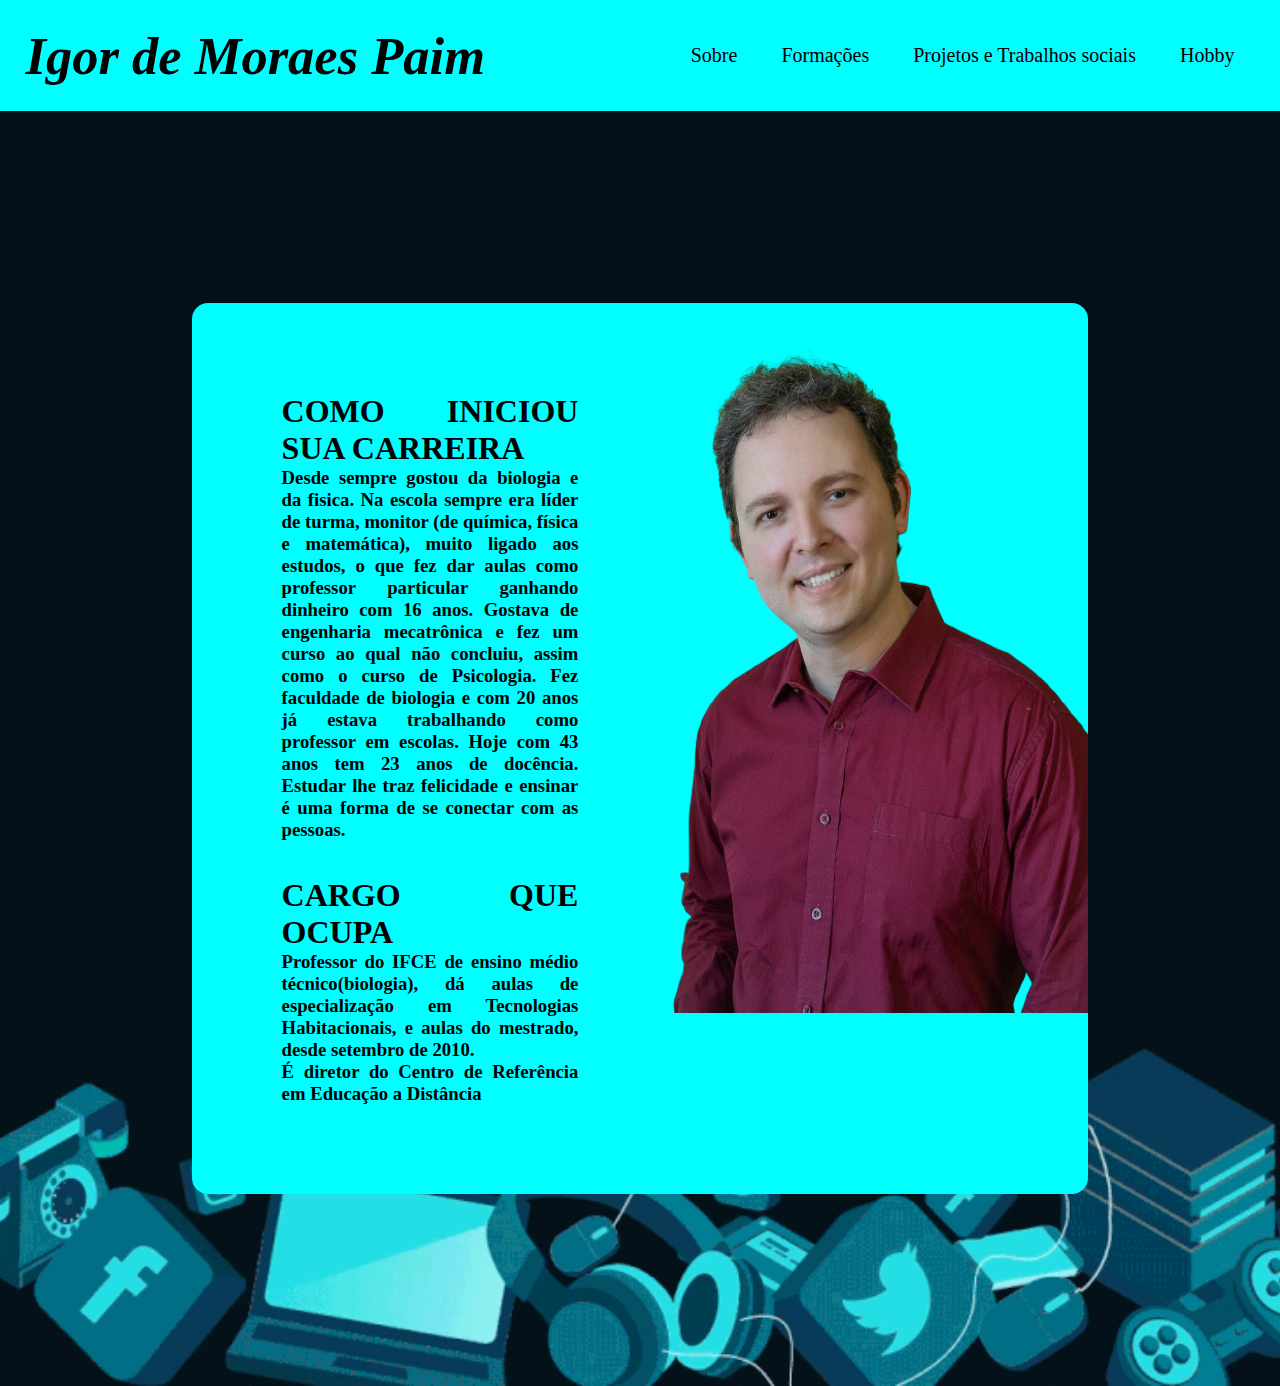
<file: index.html>
<!DOCTYPE html>
<html lang="en">
<head>
    <meta charset="UTF-8">
    <meta http-equiv="X-UA-Compatible" content="IE=edge">
    <meta name="viewport" content="width=device-width, initial-scale=1.0">
    <link rel="stylesheet" href="css/style.css">
    <title>portfolio</title>
</head>


<body>
    <div class="container">
        <nav>
            <div class="logo">
                <h2>Igor de Moraes Paim</h2>
            </div>
            <ul>
                <li><a href="index.html">Sobre</a></li>  
                <li><a href="paginas/formacoes.html">Formações</a></li>
                <li><a href="paginas/projetos.html">Projetos e Trabalhos sociais</a></li>
                <li><a href="paginas/hobby.html">Hobby </a></li>
            </ul>        
        </nav>
     
    </div>
  
    <div class="card-conteudo">
        <div class="texto">
            <h1>COMO INICIOU SUA CARREIRA </h1>
            <p>
            <h3>Desde sempre gostou da biologia e da fisica. Na escola sempre era líder de turma, monitor (de química, física e matemática), muito ligado aos estudos, o que fez dar aulas como professor particular ganhando dinheiro com 16 anos. Gostava de engenharia mecatrônica e fez um curso ao qual não concluiu, assim como o curso de Psicologia. Fez faculdade de biologia e com 20 anos já estava trabalhando como professor em escolas. Hoje com 43 anos tem 23 anos de docência. Estudar lhe traz felicidade e ensinar é uma forma de se conectar com as pessoas.
            </h3></p>
            <br>
            <br>
            <h1>CARGO QUE OCUPA</h1>
            <ul><p> 
            <h3>Professor do IFCE de ensino médio técnico(biologia), dá aulas de especialização em Tecnologias Habitacionais, e aulas do mestrado,  desde setembro de 2010.<br> É diretor do Centro de Referência em Educação a Distância   
            </h3></p>
            </ul>
        </div>
      

        <img id="img" src="img/imagem.png" width="320">

      
</body>
</html>
</file>
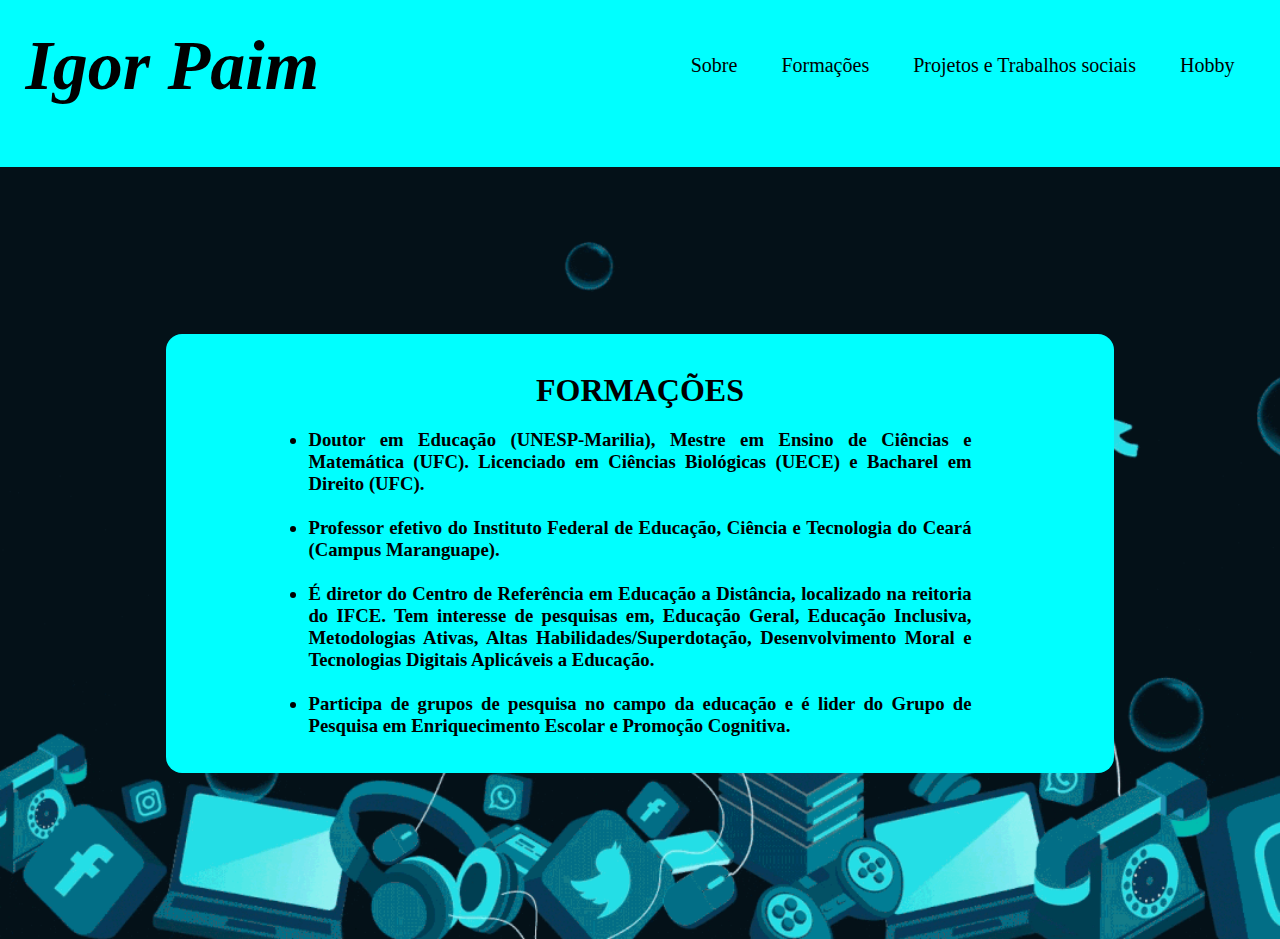
<file: paginas/formacoes.html>
<!DOCTYPE html>
<html lang="en">
<head>
    <meta charset="UTF-8">
    <meta http-equiv="X-UA-Compatible" content="IE=edge">
    <meta name="viewport" content="width=device-width, initial-scale=1.0">
    <link rel="stylesheet" href="../css/formacoes.css">
    <title>portfolio</title>
</head>


<body>
    <div class="container">
        <nav>
            <div class="logo">
                <h1>Igor Paim</h1>
            </div>
            <ul>
                <li><a href="../index.html">Sobre</a></li>
                <li><a href="formacoes.html">Formações</a></li>
                <li><a href="projetos.html">Projetos e Trabalhos sociais</a></li>
                <li><a href="hobby.html">Hobby </a></li>
            </ul>        
        </nav>
    <br>
    <br> 
    </div>
    <div class="card-conteudo">
        <div class="texto">
            <br>
            <h1>FORMAÇÕES</h1>
            <p><h3><li>
            Doutor em Educação (UNESP-Marilia), Mestre em Ensino de Ciências e Matemática (UFC). Licenciado em Ciências Biológicas (UECE) e Bacharel em Direito (UFC).
            <br></li>
            <br> <li>Professor efetivo do Instituto Federal de Educação, Ciência e Tecnologia do Ceará (Campus Maranguape). 
            <br></li>
            <br><li>É diretor do Centro de Referência em Educação a Distância, localizado na reitoria do IFCE. Tem interesse de pesquisas em, Educação Geral, Educação Inclusiva, Metodologias Ativas, Altas Habilidades/Superdotação, Desenvolvimento Moral e Tecnologias Digitais Aplicáveis a Educação.
            <br></li>
            <br><li>Participa de grupos de pesquisa no campo da educação e é lider do Grupo de Pesquisa em Enriquecimento Escolar e Promoção Cognitiva.
            </li></h3></p>
            <br>
            <br>
    </div>

     

           

           

    



</body>



</html>
</file>
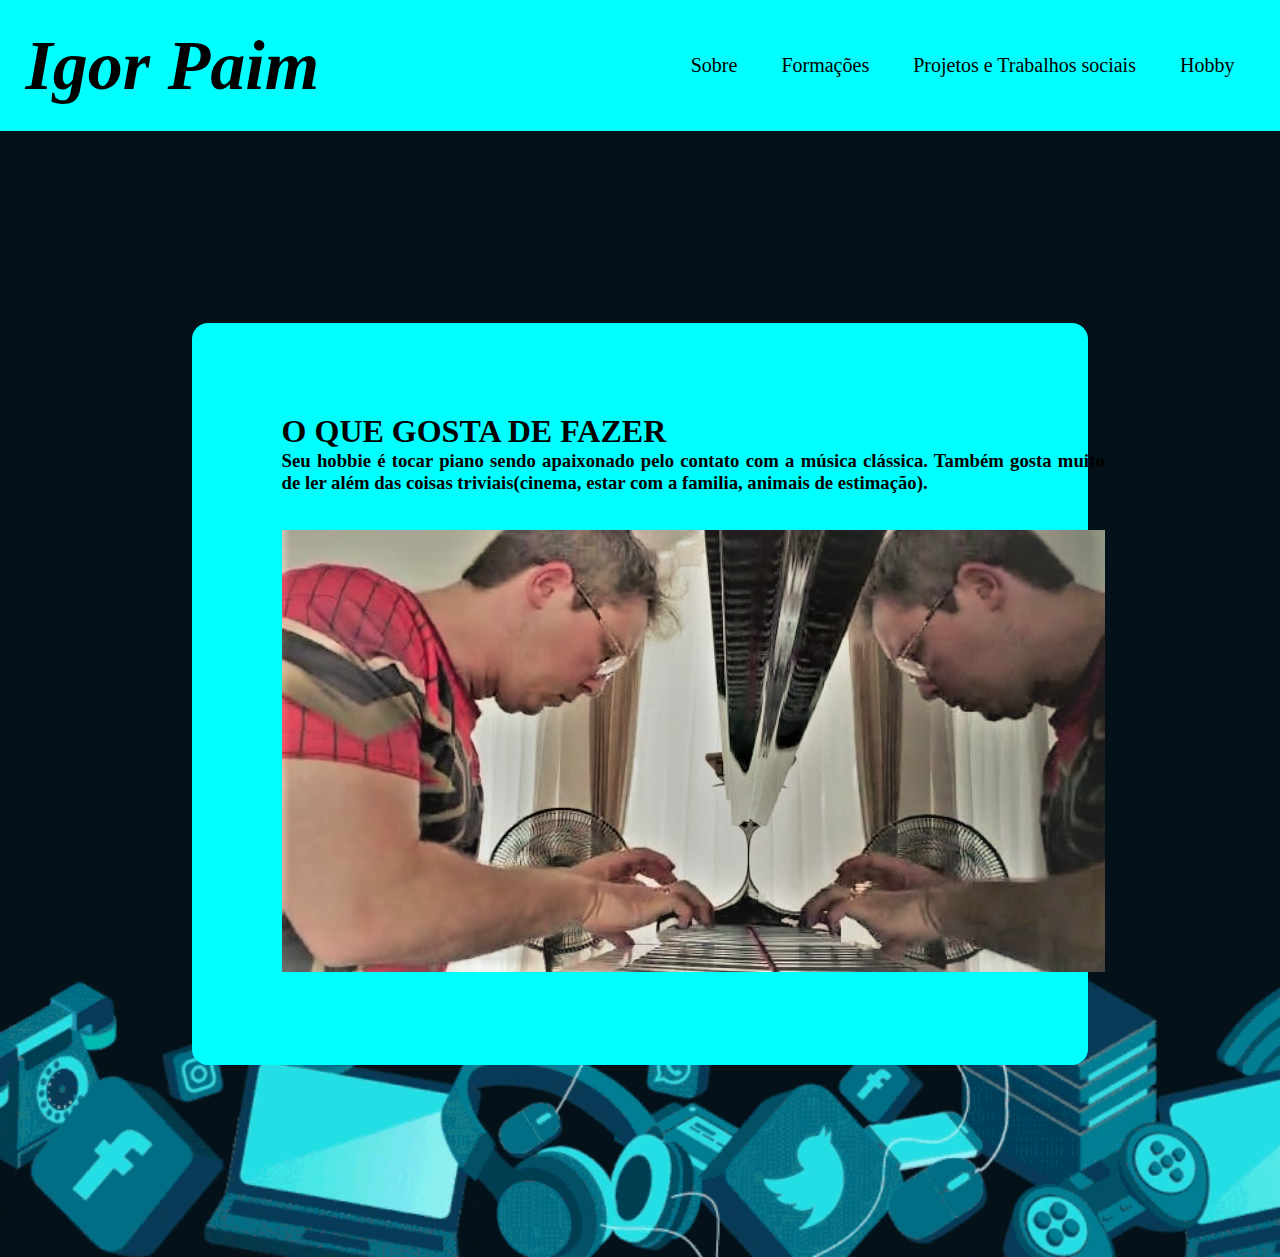
<file: paginas/hobby.html>
<!DOCTYPE html>
<html lang="en">
<head>
    <meta charset="UTF-8">
    <meta http-equiv="X-UA-Compatible" content="IE=edge">
    <meta name="viewport" content="width=device-width, initial-scale=1.0">
    <link rel="stylesheet" href="../css/hobby.css">
    <title>portfolio</title>
</head>


<body>
    <div class="container">
        <nav>
            <div class="logo">
                <h1>Igor Paim</h1>
            </div>
            <ul>
                <li><a href="../index.html">Sobre</a></li>
                <li><a href="formacoes.html">Formações</a></li>
                <li><a href="projetos.html">Projetos e Trabalhos sociais</a></li>
                <li><a href="hobby.html">Hobby </a></li>
            </ul>        
        </nav>
     
    </div>
    <div class="card-conteudo">
        <div class="texto">
            <h1>O QUE GOSTA DE FAZER</h1>
            <p><h3>
             Seu hobbie é tocar piano sendo apaixonado pelo contato com a música clássica. Também gosta muito de ler além das coisas triviais(cinema, estar com a familia, animais de estimação).
            </h3></p>
            <br>
            <br>
            <center><img id="img" src="../img/paim_tocando.jpeg"></center>  
            
        </div>


</body>
</html>
</file>
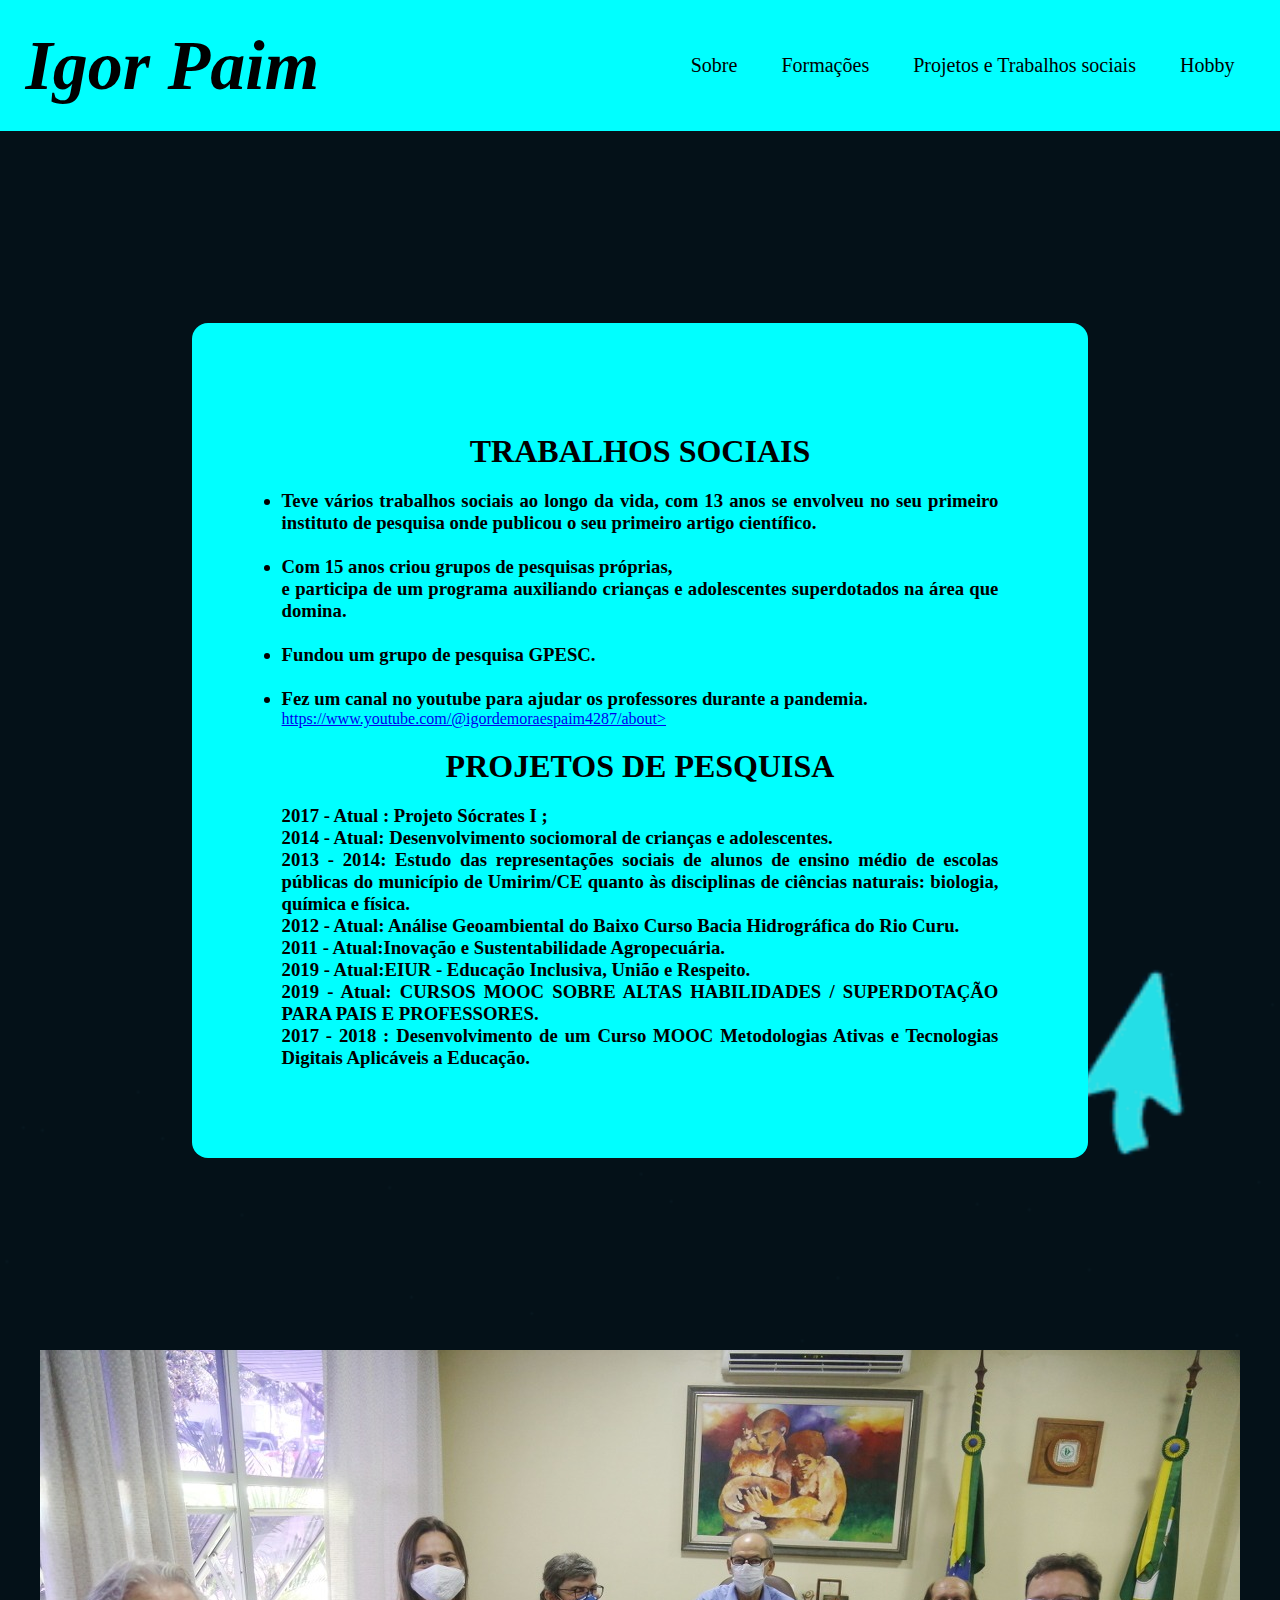
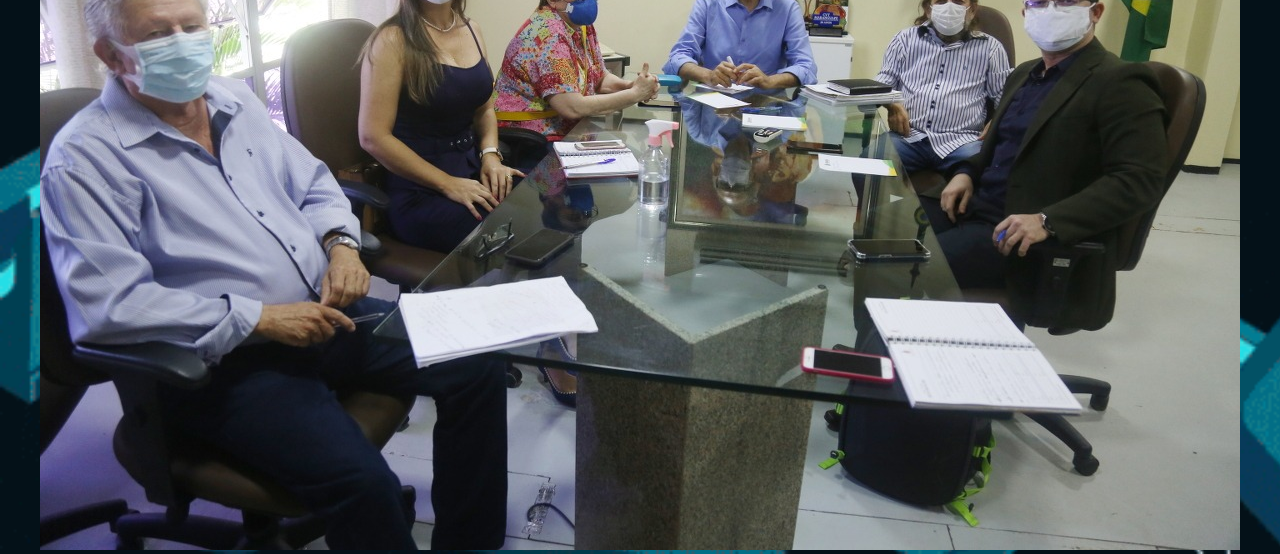
<file: paginas/projetos.html>
<!DOCTYPE html>
<html lang="en">
<head>
    <meta charset="UTF-8">
    <meta http-equiv="X-UA-Compatible" content="IE=edge">
    <meta name="viewport" content="width=device-width, initial-scale=1.0">
    <link rel="stylesheet" href="../css/projetos.css"
</head>


<body>
    <div class="container">
        <nav>
            <div class="logo">
                <h1>Igor Paim</h1>
            </div>
            <ul>
                <li><a href="../index.html">Sobre</a></li>
                <li><a href="formacoes.html">Formações</a></li>
                <li><a href="projetos.html">Projetos e Trabalhos sociais</a></li>
                <li><a href="hobby.html">Hobby </a></li>
            </ul>        
        </nav>
     
    </div>
  
    <div class="card-conteudo">
        <div class="texto">
            <h1> TRABALHOS SOCIAIS</h1>
            <p><h3>
            
                <li>Teve vários trabalhos sociais ao longo da vida, com 13 anos se envolveu no seu primeiro instituto de pesquisa onde publicou o seu primeiro artigo científico.</li>
                <br> <li>Com 15 anos criou grupos de pesquisas próprias,<br> e participa de um programa 
                 auxiliando crianças e adolescentes superdotados na área que domina.</li> <br>
                <li>Fundou um grupo de pesquisa GPESC.</li><br>
                <li>Fez um canal no youtube para ajudar os professores durante a pandemia.</li>
            </h3>
            </p>
            <a href="https://www.youtube.com/@igordemoraespaim4287/about">https://www.youtube.com/@igordemoraespaim4287/about></a>
            <h1>PROJETOS DE PESQUISA</h1>

            <p><h3>2017 - Atual : Projeto Sócrates I ;<br>2014 - Atual: Desenvolvimento sociomoral de crianças e adolescentes.<br>
                2013 - 2014: Estudo das representações sociais de alunos de ensino médio de escolas públicas do município de Umirim/CE quanto às disciplinas de ciências naturais: biologia, química e física.<br>
                2012 - Atual: Análise Geoambiental do Baixo Curso Bacia Hidrográfica do Rio Curu.<br>
                2011 - Atual:Inovação e Sustentabilidade Agropecuária.<br>
                2019 - Atual:EIUR - Educação Inclusiva, União e Respeito.<br>
                2019 - Atual: CURSOS MOOC SOBRE ALTAS HABILIDADES / SUPERDOTAÇÃO PARA PAIS E PROFESSORES.<br>

                2017 - 2018 : Desenvolvimento de um Curso MOOC Metodologias Ativas e Tecnologias Digitais Aplicáveis a Educação.<br>
            </h3></p>
        </div>
        

          

        

    </div>
    <center><img id="img" src="../img/ead_paim.jpeg"></center>
    
           

      
    



</body>



</html>
</file>
<file: css/style.css>
*{
    margin: 0;
    padding: 0;
    box-sizing: border-box;
}

body{
    background-image:url(../img/gif.gif);
    background-repeat: no-repeat;
    background-size: cover;
}



.container{
    max-width: 100%;
    padding: 2%;
    margin: auto;
    background-color: aqua;

    
}

nav{
    display: flex;
    align-items: center;
    justify-content: space-between;
}




nav .logo{
    font-size: 35px;
    font-style: italic;
    color: black;
    font-weight: bold;

}


hr{
    color: rgb(89, 92, 92);
}

nav ul{
    list-style: none;

}

nav ul li {
    display:inline-block
}

nav ul li a{
    padding: 5px 20px;
    text-decoration: none;
    font-size: 20px;
    color: black;
    border-radius: 30px;
    transition: 0.6s;
}


nav ul li a:hover{
    background-color:#8C2A4E;
}
.card-conteudo{
    margin-top: 1%;
    display: flex;
    margin: 15%;
    background-color: aqua;
    border-radius: 1rem;
}
.card-conteudo h2{
    margin: 20px;
    text-align: center;

}
.texto{
    text-align: justify;
    margin: 10%;
    font-size: medium;
}
#img{
    margin: 0;
  
    max-width: 420px;
    width: 420px;
    height: 710px;
  
    
}
</file>
<file: css/formacoes.css>
*{
    margin: 0;
    padding: 0;
    box-sizing: border-box;
}

body{
    background-image:url(../img/gif.gif);
    background-repeat: no-repeat;
    background-size: cover;
}



.container{
    max-width: 100%;
    padding: 2%;
    margin: auto;
    background-color: aqua;

    
}

nav{
    display: flex;
    align-items: center;
    justify-content: space-between;
}




nav .logo{
    font-size: 35px;
    font-style: italic;
    color: black;
    font-weight: bold;

}




nav ul{
    list-style: none;

}

nav ul li {
    display:inline-block
}

nav ul li a{
    padding: 5px 20px;
    text-decoration: none;
    font-size: 20px;
    color: black;
    border-radius: 30px;
    transition: 0.6s;
}


nav ul li a:hover{
    background-color:#8C2A4E;
}
.card-conteudo{
    margin-top: 5%;
    margin: 13%;
    background-color: aqua;
    border-radius: 1rem;

}
.card-conteudo h1{
    margin: 20px;
    text-align: center;

}
.texto{
    text-align: justify;
    margin: 15%;
    align-items: center;
}
</file>
<file: css/hobby.css>
*{
    margin: 0;
    padding: 0;
    box-sizing: border-box;
}

body{
    background-image:url(../img/gif.gif);
    background-repeat: no-repeat;
    background-size: cover;
}



.container{
    max-width: 100%;
    padding: 2%;
    margin: auto;
    background-color: aqua;

    
}

nav{
    display: flex;
    align-items: center;
    justify-content: space-between;
}




nav .logo{
    font-size: 35px;
    font-style: italic;
    color: black;
    font-weight: bold;

}


hr{
    color: rgb(89, 92, 92);
}

nav ul{
    list-style: none;

}

nav ul li {
    display:inline-block
}

nav ul li a{
    padding: 5px 20px;
    text-decoration: none;
    font-size: 20px;
    color: black;
    border-radius: 30px;
    transition: 0.6s;
}


nav ul li a:hover{
    background-color:#8C2A4E;
}
.card-conteudo{
    margin-top: 2%;
    display: flex;
    margin: 15%;
    background-color: aqua;
    border-radius: 1rem;
}
.card-conteudo h2{
    margin: 20px;
    text-align: center;

}
.texto{
    text-align: justify;
    margin: 10%;
    font-size: medium;
}
.img{
    margin-top: 1%;
   
}
</file>
<file: css/projetos.css>
*{
    margin: 0;
    padding: 0;
    box-sizing: border-box;
}

body{
    background-image:url(../img/gif.gif);
    background-repeat: no-repeat;
    background-size: cover;
}



.container{
    max-width: 100%;
    padding: 2%;
    margin: auto;
    background-color: aqua;

    
}

nav{
    display: flex;
    align-items: center;
    justify-content: space-between;
}




nav .logo{
    font-size: 35px;
    font-style: italic;
    color: black;
    font-weight: bold;

}



nav ul{
    list-style: none;

}

nav ul li {
    display:inline-block
}

nav ul li a{
    padding: 5px 20px;
    text-decoration: none;
    font-size: 20px;
    color: black;
    border-radius: 30px;
    transition: 0.6s;
}


nav ul li a:hover{
    background-color:#8C2A4E;
}
.card-conteudo{
    margin-top: 10%;
    display: flex;
    margin: 15%;
    background-color: aqua;
    border-radius: 1rem;
}
.card-conteudo h1{
    margin: 20px;
    text-align: center;

}
.texto{
    text-align: justify;
    margin: 10%;
}
#img{
   
    margin: 0;
  
   
}
</file>
